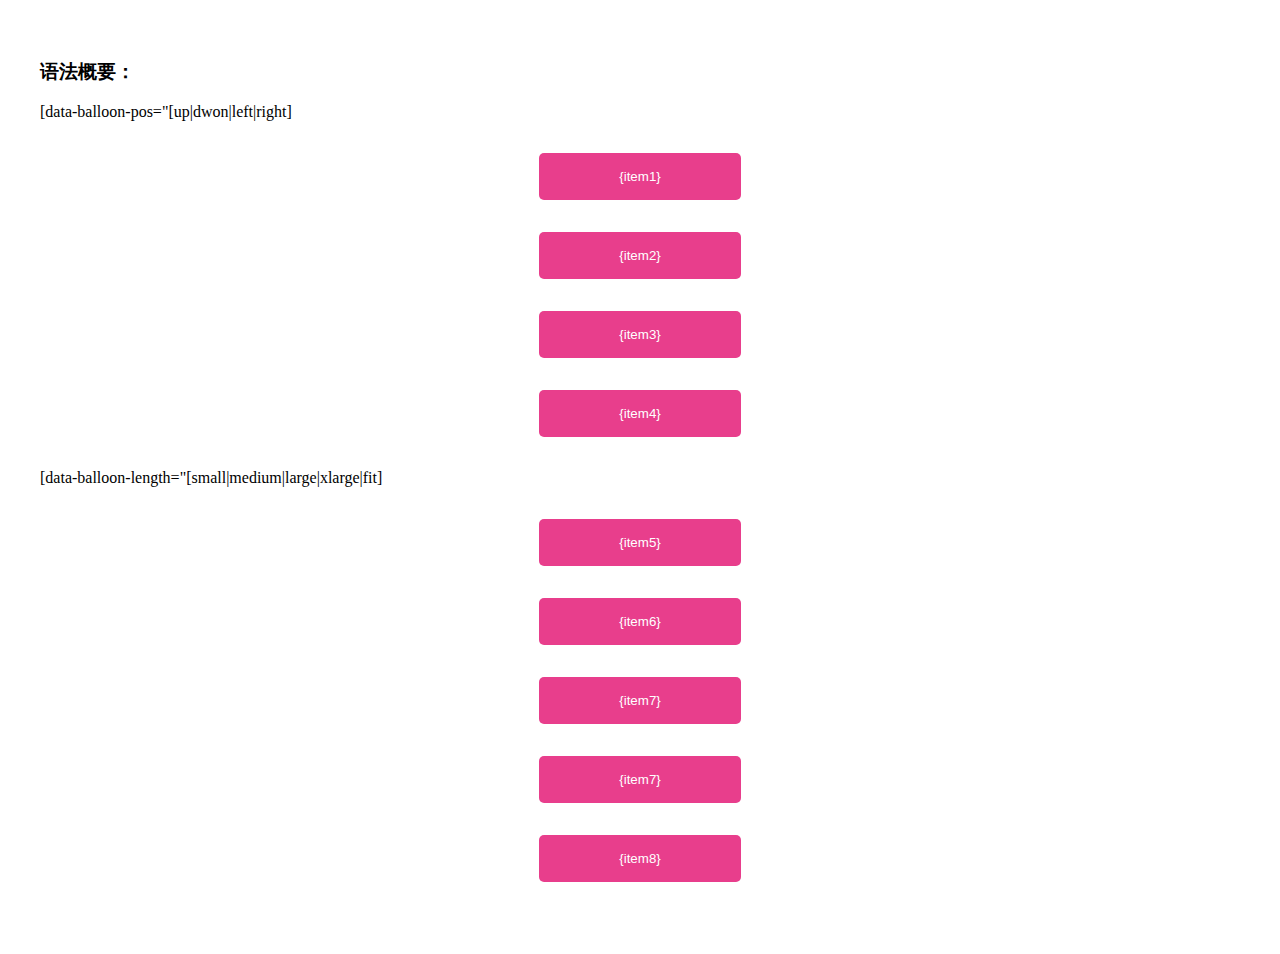
<file: balloon.css/index.html>
<!DOCTYPE html>
<html lang="en">
<head>
  <meta charset="UTF-8">
  <title>Balloon-demo</title>
  <meta name="viewport" content="width=device-width, initial-scale=1">
  <link rel="stylesheet" href="balloon.min.css">
  <style>
    section{
      padding: 2rem;
    }
    button{
      border: none;
      color: #fff;
      padding: 1rem 5rem;
      background-color: #e83e8c;
      margin: 2rem auto;
      display: block;
      border-radius: 5px;
    }
  </style>
</head>
<body>
  <section>
    <h3>语法概要：</h3>
    <p> [data-balloon-pos="[up|dwon|left|right]</p>
    <button data-balloon="I'm up!" data-balloon-pos="up" href="#">{item1}</button>
    <button data-balloon="I'm dwon!" data-balloon-pos="dwon" href="#">{item2}</button>
    <button data-balloon="I'm left!" data-balloon-pos="left" href="#">{item3}</button>
    <button data-balloon="I'm right!" data-balloon-pos="right" href="#">{item4}</button>
    <p> [data-balloon-length="[small|medium|large|xlarge|fit]</p>
    <button data-balloon="I'm small!" data-balloon-length="small" href="#">{item5}</button>
    <button data-balloon="I'm medium!" data-balloon-length="medium" href="#">{item6}</button>
    <button data-balloon="I'm large!" data-balloon-length="large" href="#">{item7}</button>
    <button data-balloon="I'm xlarge!" data-balloon-length="xlarge" href="#">{item7}</button>
    <button data-balloon="I'm fit!" data-balloon-length="fit" href="#">{item8}</button>
  </section>
</body>
</html>
</file>
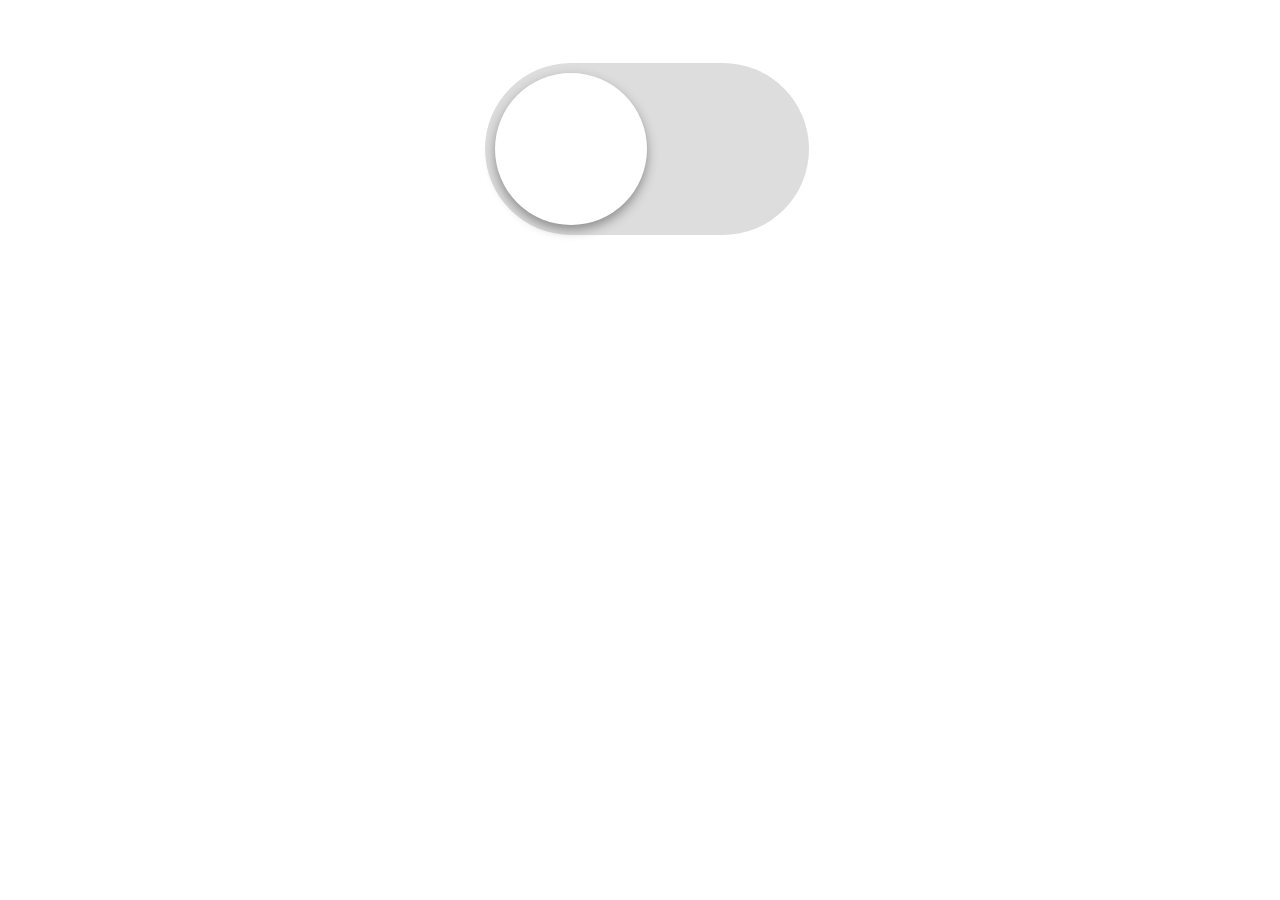
<file: ios-checkbox-o/index.html>
<!DOCTYPE html>
<html lang="en">
<head>
  <meta charset="UTF-8">
  <title>ios-checkbox</title>
  <style>
    body{                   /*演示代码*/
      padding: 20px calc(50% - 77px) ;    
    }                       
    *{                      /* 演示代码 */
      zoom:1.5;
    }
    input.ios-checkbox{
      display: none;
    }
    label.ios-checkbox{
      display: inline-block;
      width: 60px;
      height: 30px;
      padding: 2px;
      background: #ddd;
      border-radius: 999px;
      position: relative;
      transition: .5s;
    }
    label.ios-checkbox::after{
      content: '';
      width: 30px;
      height: 30px;
      border-radius: 100%;
      background-color: #fff;
      left: 2px;
      position: absolute;
      box-shadow: 0 1px 2px #3337;
      transition: .5s;
    }
    input.ios-checkbox:checked + label.ios-checkbox{
      box-shadow: 0 0 0 17px  #6ddc5f inset;
    }
    input.ios-checkbox:checked + label.ios-checkbox::after{
      left: 32px;
    }
  </style>
</head>
<body>
  <section>
    <input class="ios-checkbox" type="checkbox" name="" id="ios-checkbox">
    <label class="ios-checkbox" for="ios-checkbox"></label>
  </section>
</body>
</html>
</file>
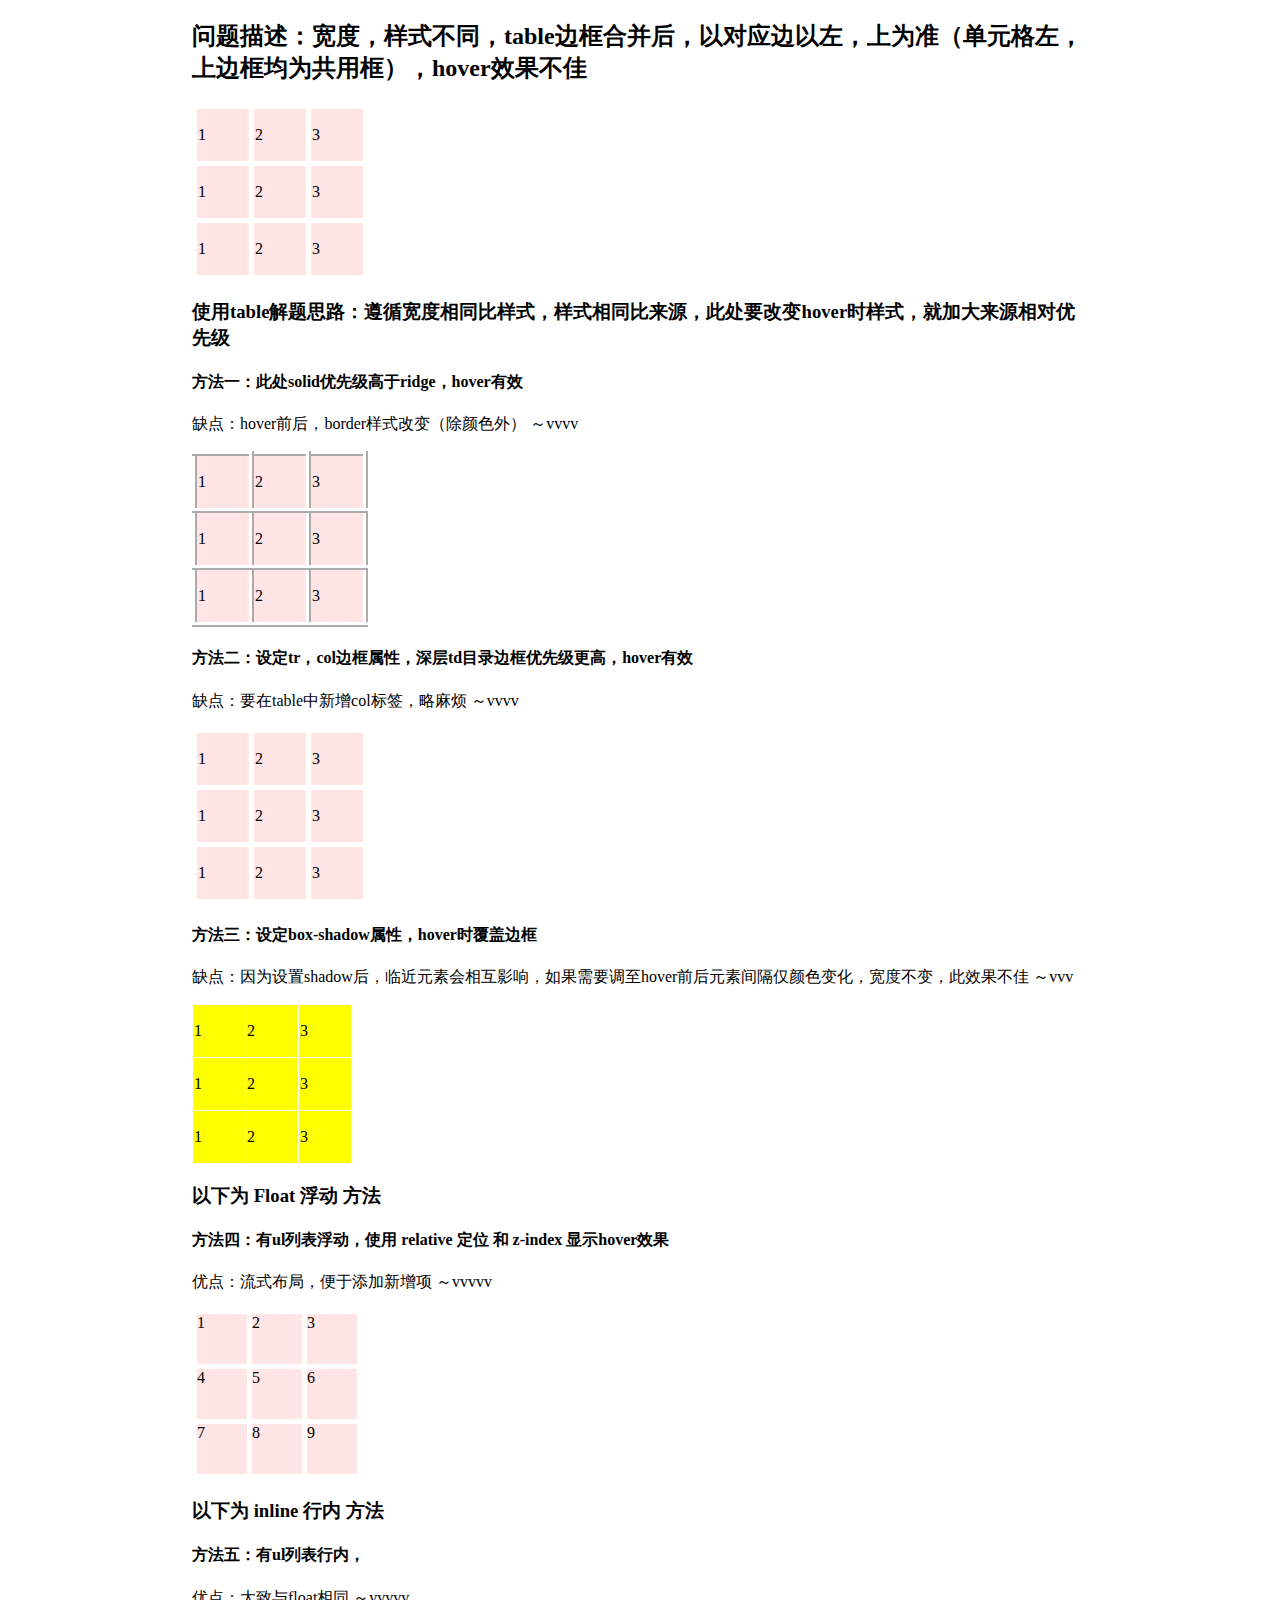
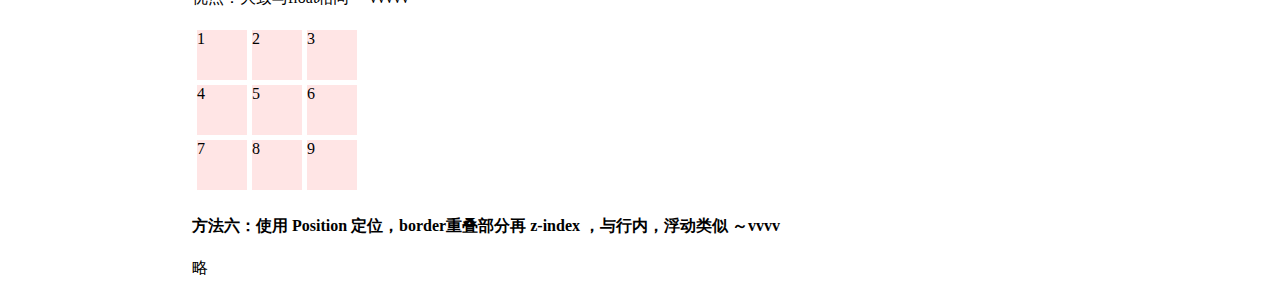
<file: table-hover/index.html>
<!DOCTYPE html>
<html lang="en">
<head>
  <meta charset="UTF-8">
  <!-- <meta http-equiv="refresh" content="1"> -->
  <title>Document</title>
  <style>
    body{
      width: 70%;
      margin: auto;
    }
    table,ul{
      background-color: rgb(255,0,0,0.1);
    }
    .table-hover{
      border-collapse: collapse;
      /*background-color: #fff;*/
    }
    .table-hover td{
      width: 50px;
      height: 50px;
    }
    .table-hover td:hover{
      border: 5px red solid;
    }
    /*问题：宽度，样式不同，此处table边框合并后，以对应边以左，上为准，（单元格左，上边框均为共用框）*/
    .table-hover-original td{
      border: 5px #fff solid;
    }

    /*方法一：宽度样式相同，比来源，此处solid优先级高于ridge，hover有效*/
    .table-hover-ridge td{
      border: 5px #fff ridge
    }

    /*方法二：宽度样式相同，比来源，此处设定tr，col边框属性，深层td目录边框优先级更高，hover有效*/
    .table-hover-col tr, col{
      border: 5px #fff solid;
    }
    /*方法三：边框shadow*/
    .table-hover-shadow td{
      background: yellow;
      /*box-shadow: 0 0 0 2px;*/
      border: 1px #fff solid;
    }
    .table-hover-shadow tr td:hover{
      position: relative;
      box-shadow: 0 0 0 2px red;
      z-index: 100;
      border: 1px #fff solid;

    }

    /*方法四：有ul列表浮动*/
    .li-hover-float{
      list-style: none;
      padding: 0;
      margin: 0;
      width: 165px;
      padding-left: 5px;    /*补偿 li 的 margin-left：-5px*/
      padding-bottom: 5px;  /*补偿 li 的 margin-bottom：-5px*/
      display: flow-root;
    }
    .li-hover-float li{
      float: left;
      width: 50px;
      height: 50px;
      border: 5px #fff solid;
      margin: 0 0 -5px -5px;
      position: relative;   /*相对定位，配合 z-index 使hover时自身border显示出来*/
    }
    .li-hover-float li:hover{
      border-color: red;
      z-index: 100;
    }

    /*方法五：有ul列表行内，大致与float相同*/
    .li-hover-inline{
      font-size: 0;
      list-style: none;
      padding: 0;
      margin: 0;
      width: 165px;
      padding-left: 5px;
      padding-bottom: 5px; 
    }
    .li-hover-inline li{
      font-size: 16px;
      display: inline-block;
      width: 50px;
      height: 50px;
      border: 5px #fff solid;
      margin: 0 0 -5px -5px;
      position: relative;
    }
    .li-hover-inline li:hover{
      border-color: red;
      z-index: 100;
    }


  </style>
</head>
<body>
  <h2>问题描述：宽度，样式不同，table边框合并后，以对应边以左，上为准（单元格左，上边框均为共用框），hover效果不佳</h2>
  <table class="table-hover table-hover-original">
    <tr>
      <td>1</td>
      <td>2</td>
      <td>3</td>
    </tr>
    <tr>
      <td>1</td>
      <td>2</td>
      <td>3</td>
    </tr>
    <tr>
      <td>1</td>
      <td>2</td>
      <td>3</td>
    </tr>
  </table>
  <h3>使用table解题思路：遵循宽度相同比样式，样式相同比来源，此处要改变hover时样式，就加大来源相对优先级</h3>
  <h4>方法一：此处solid优先级高于ridge，hover有效</h4>
  <p>缺点：hover前后，border样式改变（除颜色外） ～vvvv</p>
  <table class="table-hover table-hover-ridge">
    <tr>
      <td>1</td>
      <td>2</td>
      <td>3</td>
    </tr>
    <tr>
      <td>1</td>
      <td>2</td>
      <td>3</td>
    </tr>
    <tr>
      <td>1</td>
      <td>2</td>
      <td>3</td>
    </tr>
  </table>
  <h4>方法二：设定tr，col边框属性，深层td目录边框优先级更高，hover有效</h4>
  <p>缺点：要在table中新增col标签，略麻烦  ～vvvv </p>
  <table class="table-hover table-hover-col">
    <col>
    <col>
    <col>
    <tr>
      <td>1</td>
      <td>2</td>
      <td>3</td>
    </tr>
    <tr>
      <td>1</td>
      <td>2</td>
      <td>3</td>
    </tr>
    <tr>
      <td>1</td>
      <td>2</td>
      <td>3</td>
    </tr>
  </table>
  <h4>方法三：设定box-shadow属性，hover时覆盖边框</h4>
  <p>缺点：因为设置shadow后，临近元素会相互影响，如果需要调至hover前后元素间隔仅颜色变化，宽度不变，此效果不佳 ～vvv</p>
  <table class="table-hover table-hover-shadow">
    <tr>
      <td>1</td>
      <td>2</td>
      <td>3</td>
    </tr>
    <tr>
      <td>1</td>
      <td>2</td>
      <td>3</td>
    </tr>
    <tr>
      <td>1</td>
      <td>2</td>
      <td>3</td>
    </tr>
  </table>
  <h3>以下为 Float 浮动 方法</h3>
  <h4>方法四：有ul列表浮动，使用 relative 定位 和 z-index 显示hover效果</h4>
  <p>优点：流式布局，便于添加新增项 ～vvvvv</p>
  <section>
    <ul class="li-hover-float">
      <li>1</li>
      <li>2</li>
      <li>3</li>
      <li>4</li>
      <li>5</li>
      <li>6</li>
      <li>7</li>
      <li>8</li>
      <li>9</li>
    </ul>
  </section>
  <h3>以下为 inline 行内 方法</h3>
  <h4>方法五：有ul列表行内，</h4>
  <p>优点：大致与float相同 ～vvvvv</p>
  <section>
    <ul class="li-hover-inline">
      <li>1</li>
      <li>2</li>
      <li>3</li>
      <li>4</li>
      <li>5</li>
      <li>6</li>
      <li>7</li>
      <li>8</li>
      <li>9</li>
    </ul>
  </section>
  <h4>方法六：使用 Position 定位，border重叠部分再 z-index ，与行内，浮动类似 ～vvvv</h4>
  <p>略</p>
</body>
</html>
</file>
<file: balloon.css/balloon.min.css>
/*data-balloon基本属性*/
[data-balloon]{
  position: relative;
}
[data-balloon]::before{
  content: attr(data-balloon);
  position: absolute;
  background-color: #000;
  color: #fff;
  border-radius: 5px;
  padding: 8px 15px;
  z-index: 10;
  box-sizing: border-box;
  font-size: 0.8rem;
}
[data-balloon]::after{
  content: '';
  position: absolute;
  border: 10px solid transparent;
  z-index: 10;
}

/*给定默认设定, data-balloon的缺省值，状态为position:top,width:auto*/
[data-balloon]::before,
[data-balloon]::after{
  white-space: nowrap;
  bottom: 100%;
  left: 50%;
  transform: translateX(-50%);   
}
[data-balloon]::after{
  transform: translate(-50%,100%);
  border-top-color: #000f; 
}

/*data-balloon hover前后变化样式*/
[data-balloon]::before,[data-balloon]::after{
  opacity: 0;
  /*注意: display: none|block 不能渐变，visibility: visible|hidden 可以渐变*/
  visibility: hidden;
  margin: 0;
  transition: .2s;
  pointer-events: none;
}
[data-balloon]:hover[data-balloon]::before,[data-balloon]:hover[data-balloon]::after,[data-balloon-visible][data-balloon]::after,[data-balloon-visible][data-balloon]::before{
  opacity: 1;
  visibility: visible;
  margin: 20px 0;
}
[data-balloon-pos="left"]:hover[data-balloon]::before,[data-balloon-pos="left"]:hover[data-balloon]::after{
  margin: 0 20px;
}
[data-balloon-pos="right"]:hover[data-balloon]::before,[data-balloon-pos="right"]:hover[data-balloon]::after{
  margin: 0 20px;
}


/*方位设置*/

[data-balloon-pos="up"][data-balloon]::before,
[data-balloon-pos="up"][data-balloon]::after{
  bottom: 100%;
  /*居中对齐*/
  left: 50%;
  transform: translateX(-50%);
}
/*小三角块*/
[data-balloon-pos="up"][data-balloon]::after{
  transform: translate(-50%,100%);
  border-top-color: #000f; 
}

[data-balloon-pos="down"][data-balloon]::before,
[data-balloon-pos="down"][data-balloon]::after{
  /*清楚默认继承before*/
  bottom: initial;

  top: 100%;
  left: 50%;
  transform: translateX(-50%);
}
[data-balloon-pos="down"][data-balloon]::after{
  /*清楚默认继承after*/
  border-top-color: #0000; 

  transform: translate(-50%,-100%);
  border-bottom-color: #000f; 
}
[data-balloon-pos="left"][data-balloon]::before,
[data-balloon-pos="left"][data-balloon]::after{
  /*清楚默认继承before*/
  bottom: initial;
  left: initial;
  transform: initial;  

  right: 100%;
  top: 50%;
  transform: translateY(-50%);
}
[data-balloon-pos="left"][data-balloon]::after{
  /*清楚默认继承before*/
  border-top-color: #0000; 

  transform: translate(100%,-50%);
  border-left-color: #000f; 
}
[data-balloon-pos="right"][data-balloon]::before,
[data-balloon-pos="right"][data-balloon]::after{
  /*清楚默认继承before*/
  bottom: initial;
  left: initial;
  transform: initial;  

  left: 100%;
  top: 50%;
  transform: translateY(-50%);

  /*注意 translate(tx[, ty]), 若ty没指定将默认设定tx， 以下两个不一样
  transform: translate(-50%);
  transform: translate(-50%,-50%);*/
}
[data-balloon-pos="right"][data-balloon]::after{
  /*清楚默认继承before*/
  border-top-color: #0000; 

  transform: translate(-100%,-50%);
  border-right-color: #000f; 
}

/*pos大小设置*/

[data-balloon-length="fit"][data-balloon]::before{
  width: 100%;
  white-space: normal;
}
[data-balloon-length="small"][data-balloon]::before{
  width: 80px;
  white-space: normal;
}
[data-balloon-length="medium"][data-balloon]::before{
  width: 150px;
  white-space: normal;
}
[data-balloon-length="large"][data-balloon]::before{
  width: 260px;
  white-space: normal;
}
[data-balloon-length="xlarge"][data-balloon]::before{
  width: 380px;
  white-space: normal;
}
</file>
